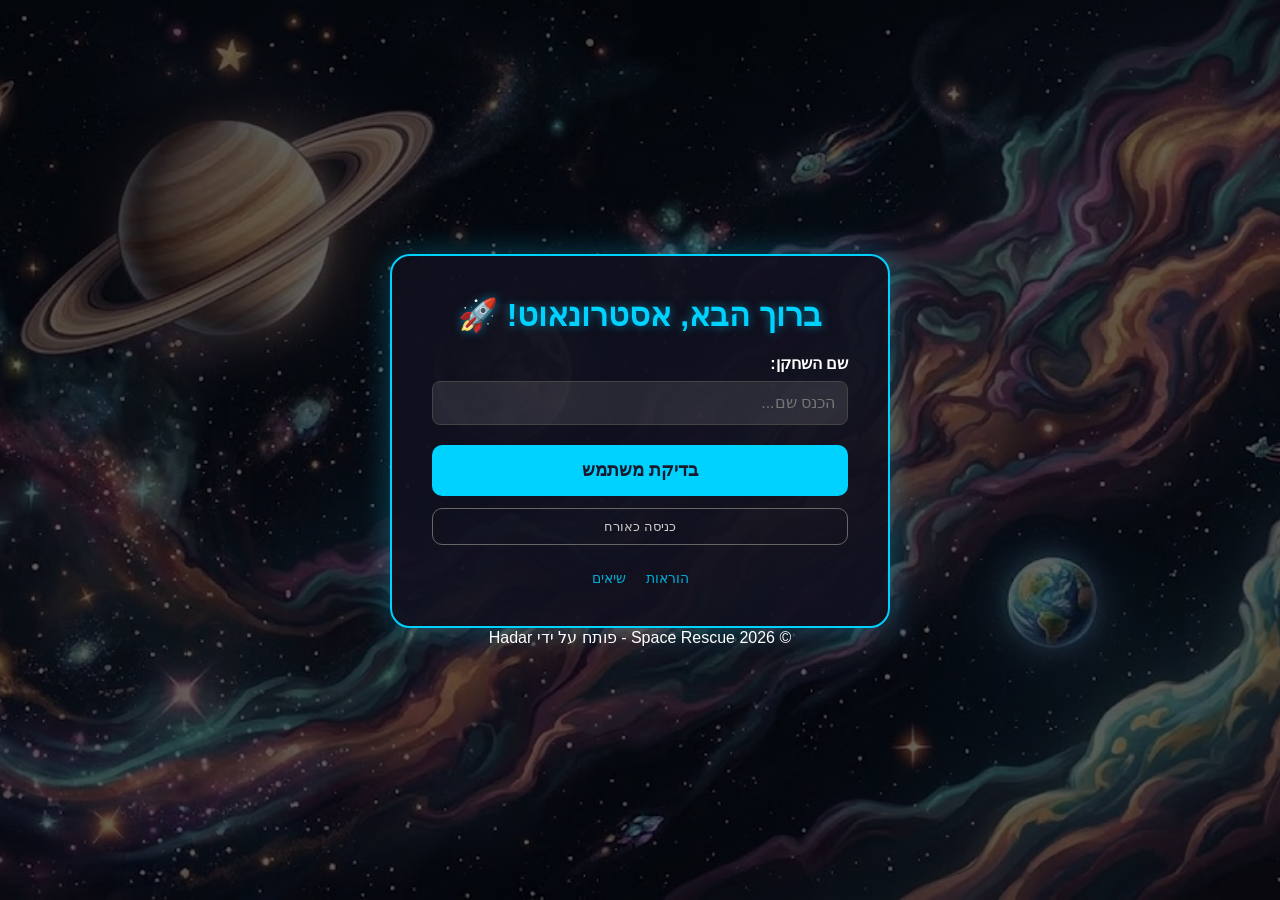
<file: index.html>
<!DOCTYPE html>
<html lang="he" dir="rtl">
<head>
    <meta charset="UTF-8">
    <meta name="viewport" content="width=device-width, initial-scale=1.0">
    <title>Space Rescue - דף בית</title>
   
    <link rel="icon" type="image/png" href="favicon.png">
    <link rel="stylesheet" href="styles/style.css">
     <link rel="stylesheet" href="./styles/responsive.css">
</head>
<body class="home-page">
    <main class="modal-content">
        <h2>ברוך הבא, אסטרונאוט! 🚀</h2>
        
        <form id="loginForm" autocomplete="off">
            <div class="input-group">
                <label for="username">שם השחקן:</label>
                <input type="text" id="username" required minlength="2" placeholder="הכנס שם...">
            </div>

            <div id="returningUserArea" class="hidden returning-section">
                <p id="welcomeBackMsg"></p>
                <div class="selection-box">
                    <label>
                        <input type="radio" name="gameMode" value="continue" checked> המשך מאיפה שעצרתי
                    </label>
                    <label>
                        <input type="radio" name="gameMode" value="new"> התחל מהתחלה
                    </label>
                </div>
            </div>

            <div class="button-container">
                <button type="submit" id="submitBtn" class="action-btn">בדיקת משתמש</button>
                <button type="button" id="guestBtn" class="guest-btn">כניסה כאורח</button>
            </div>
        </form>

        <nav class="menu-links">
            <a href="pages/instructions.html">הוראות</a>
            <a href="pages/records.html">שיאים</a>
        </nav>
    </main>
<footer>
    <p>© 2026 Space Rescue - פותח על ידי Hadar</p>
</footer>
    <audio id="indexMusic" loop src="assets/sounds/indexBackgroundM.mp3"></audio>
   <script type="module" src="scripts/main.js"></script>
</body>
</html>
</file>
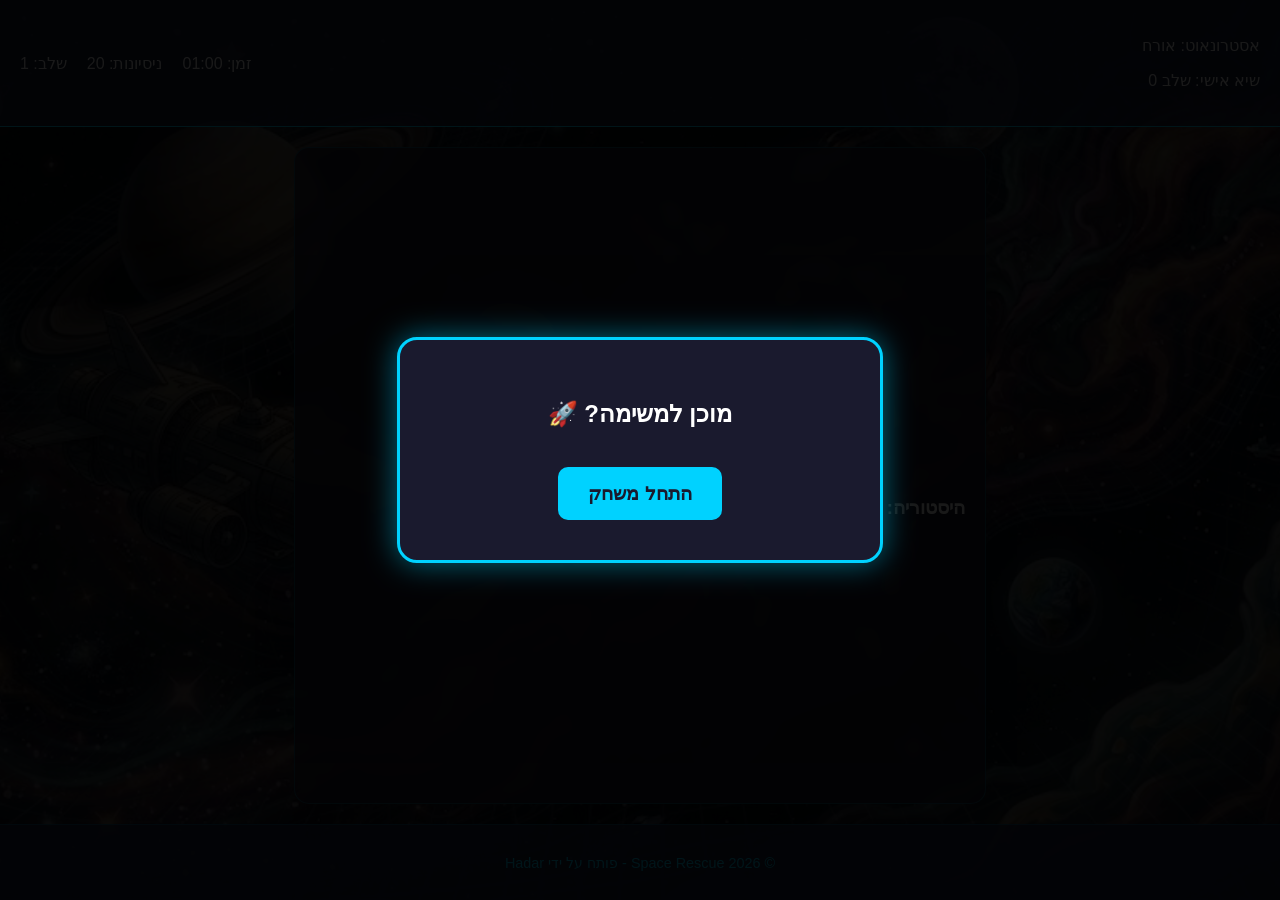
<file: pages/game.html>
<!DOCTYPE html>
<html lang="he" dir="rtl">
<head>
    <meta charset="UTF-8">
    <meta name="viewport" content="width=device-width, initial-scale=1.0">
    <title>Space Rescue - לוח בקרה</title>
  
   <link rel="icon" type="image/png" href="../favicon.png">
    <link rel="stylesheet" href="../styles/game.css">
      <link rel="stylesheet" href="../styles/responsive.css">
</head>
<body class="game-page">

    <!-- חלון התחלה -->
    <div id="startModal" class="modal">
        <div class="modal-content">
            <h2>מוכן למשימה? 🚀</h2>
            <button id="startGameBtn" class="action-btn">התחל משחק</button>
        </div>
    </div>

    <!-- אם היה ניצחון אז מופיעי החלון הזה -->
    <div id="winModal" class="modal">
        <div class="modal-content success">
            <h2>ניצחון! 🏆</h2>
            <p>הקוד פוצח בהצלחה!</p>
            <div class="modal-buttons">
                <button id="nextLevelBtn" class="action-btn">עבור לשלב הבא</button>
                <button class="backToMenuBtn action-btn secondary">חזור לתפריט ראשי</button>
            </div>
        </div>
    </div>
<!-- אם היה הספד אז מופיע החלון הזה -->
    <div id="loseModal" class="modal">
        <div class="modal-content loose">
            <h2>המשימה נכשלה 💥</h2>
            <p>הזמן או הניסיונות נגמרו...</p>
            <div class="modal-buttons">
                <button id="retryBtn" class="action-btn">נסה שוב</button>
                <button class="backToMenuBtn action-btn secondary">חזרה לתפריט ראשי</button>
            </div>
        </div>
    </div>
<header>
    <div class="user-panel">
        <p>אסטרונאוט: <span id="displayPlayerName"></span></p>
        <p>שיא אישי: שלב <span id="highScoreDisplay">1</span></p> 
    </div>
    <div id="stats">
        <div>זמן: <span id="timer">01:00</span></div>
        <div>ניסיונות: <span id="attempts">20</span></div>
        <div>שלב: <span id="levelDisplay">1</span></div>
    </div>
</header>


    <main id="gameBoard">
        <div id="inputArea"></div>
        
        <div id="feedbackArea">
            <h3>היסטוריה:</h3>
            <ul id="historyList"></ul>
        </div>
    </main>

    <footer>
    <p>© 2026 Space Rescue - פותח על ידי Hadar</p>
</footer>
    <audio id="bgMusic" loop src="../assets/sounds/gamesM.mp3"></audio>
 
    <script type="module" src="../scripts/game.js"></script>
</body>
</html>
</file>
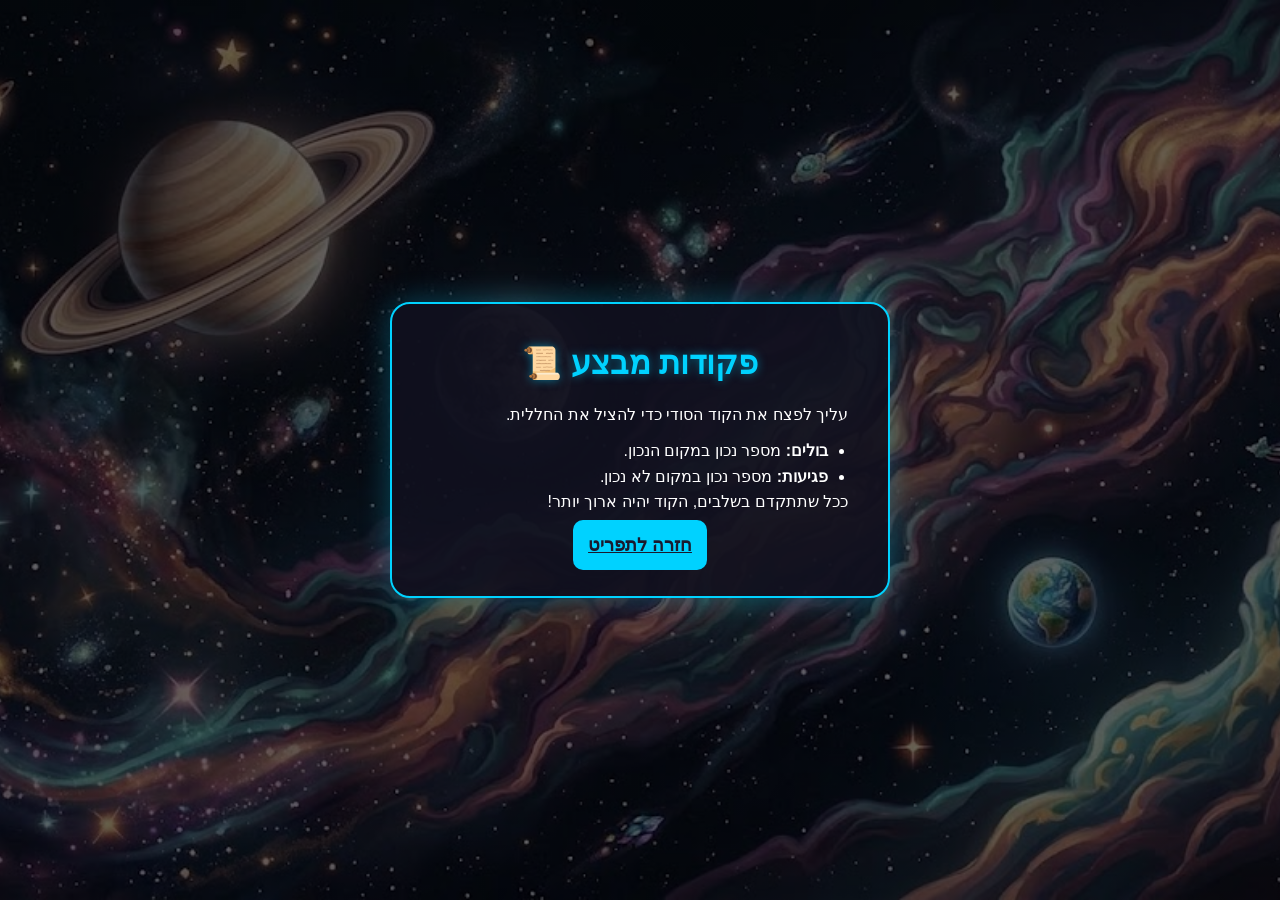
<file: pages/instructions.html>
<!DOCTYPE html>
<html lang="he" dir="rtl">
<head>
    <meta charset="UTF-8">
    <title>Space Rescue - הוראות</title>
     
   <link rel="icon" type="image/png" href="../favicon.png">
    <link rel="stylesheet" href="../styles/style.css">
      <link rel="stylesheet" href="../styles/responsive.css">
</head>
<body class="instructions-page">
    <main class="modal-content">
        <h2>פקודות מבצע 📜</h2>
        <section class="info">
            <p>עליך לפצח את הקוד הסודי כדי להציל את החללית.</p>
            <ul>
                <li><strong>בולים:</strong> מספר נכון במקום הנכון.</li>
                <li><strong>פגיעות:</strong> מספר נכון במקום לא נכון.</li>
            </ul>
            <p>ככל שתתקדם בשלבים, הקוד יהיה ארוך יותר!</p>
        </section>
        
         <a href="../index.html"  id="backBtn" class="action-btn">חזרה לתפריט</a>
    
    </main>

    <audio id="indexMusic" loop src="../assets/sounds/indexBackgroundM.mp3"></audio>
    <script type="module" src="../scripts/instructions.js"></script>
</body>
</html>
</file>
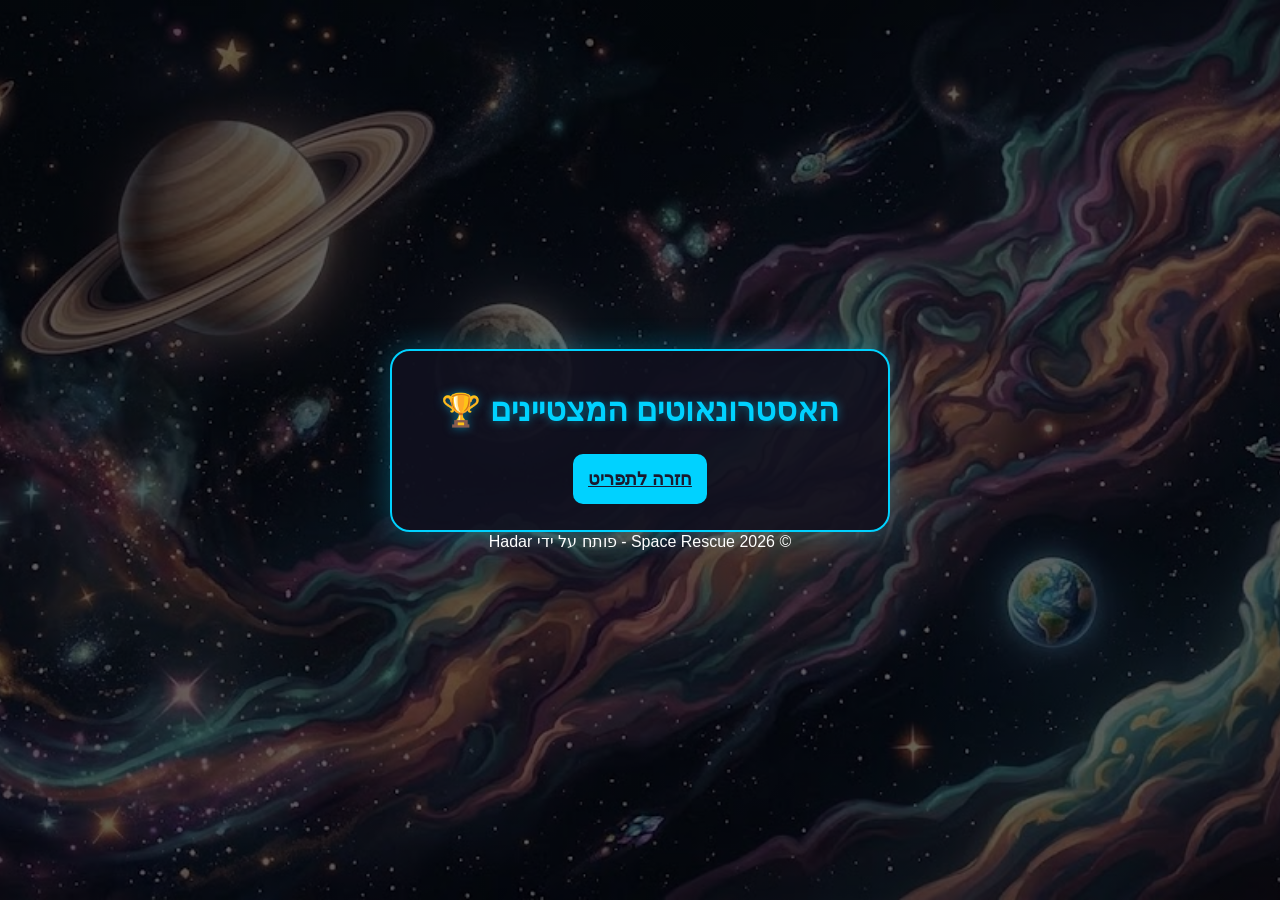
<file: pages/records.html>
<!DOCTYPE html>
<html lang="he" dir="rtl">
<head>
    <meta charset="UTF-8">
    <title>Space Rescue - לוח שיאים</title>

    <link rel="icon" type="image/png" href="../favicon.png">
    <link rel="stylesheet" href="../styles/style.css">
           <link rel="stylesheet" href="../styles/responsive.css">
  
</head>
<body class="records-page">
    <main class="modal-content">
    <h2>האסטרונאוטים המצטיינים 🏆</h2>
    
    <div class="records-table-container"> <table id="highScoresTable">
            <tbody id="leaderboardBody">
                </tbody>
        </table>
    </div>


    <a href="../index.html"  id="backBtn" class="action-btn">חזרה לתפריט</a>
</main>
<footer>
    <p>© 2026 Space Rescue - פותח על ידי Hadar</p>
</footer>
    <audio id="indexMusic" loop src="../assets/sounds/indexBackgroundM.mp3"></audio>
    <script type="module" src="../scripts/records.js"></script>
</body>
</html>
</file>
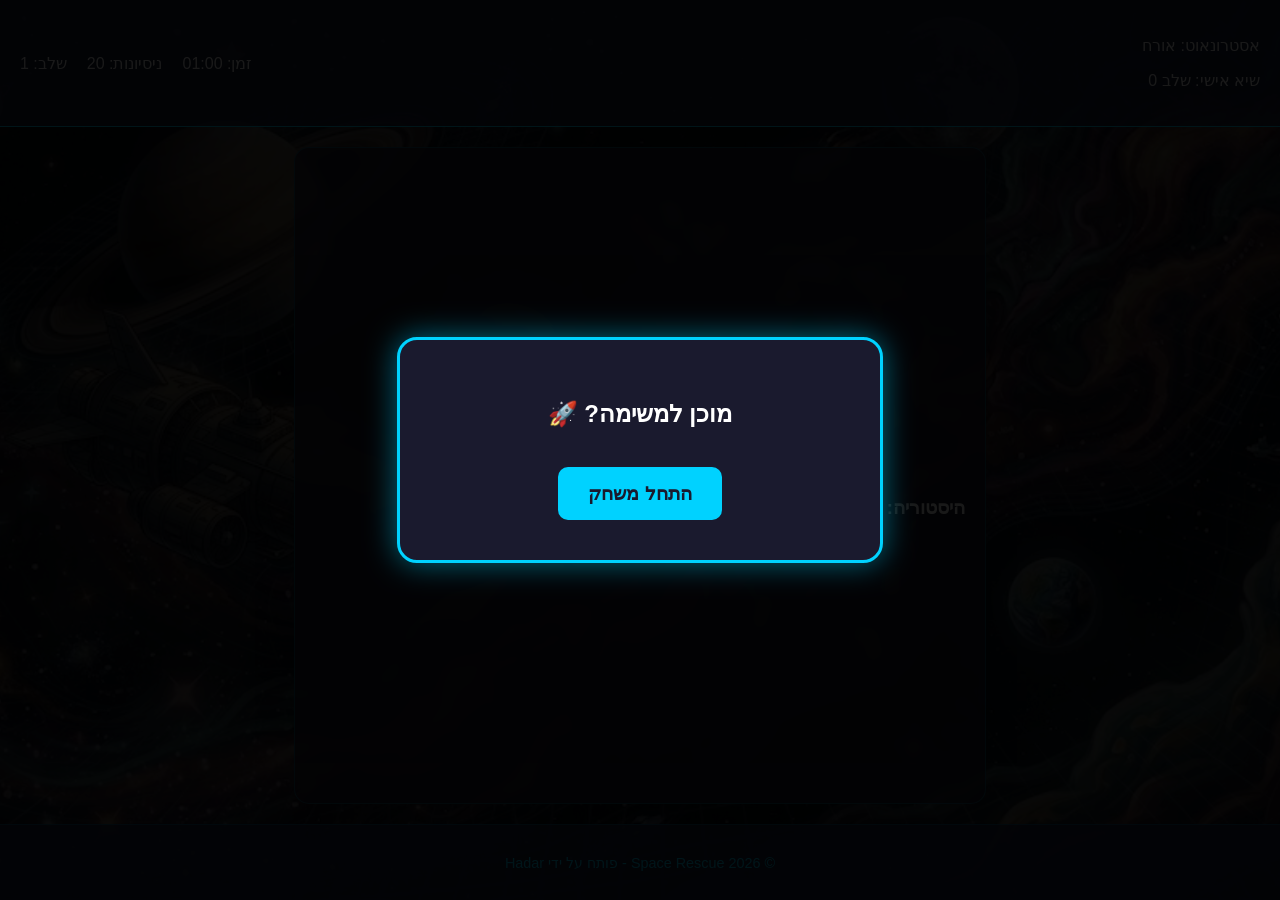
<file: pages/script.html>
<!DOCTYPE html>
<html lang="he" dir="rtl">
<head>
    <meta charset="UTF-8">
    <meta name="viewport" content="width=device-width, initial-scale=1.0">
    <title>Space Rescue - לוח בקרה</title>
  
   <link rel="icon" type="image/png" href="../favicon.png">
    <link rel="stylesheet" href="../styles/script1.css">
      <link rel="stylesheet" href="../styles/responsive.css">
</head>
<body class="game-page">


    <div id="startModal" class="modal">
        <div class="modal-content">
            <h2>מוכן למשימה? 🚀</h2>
            <button id="startGameBtn" class="action-btn">התחל משחק</button>
        </div>
    </div>

    <div id="winModal" class="modal">
        <div class="modal-content success">
            <h2>ניצחון! 🏆</h2>
            <p>הקוד פוצח בהצלחה!</p>
            <div class="modal-buttons">
                <button id="nextLevelBtn" class="action-btn">עבור לשלב הבא</button>
                <button class="backToMenuBtn action-btn secondary">חזור לתפריט ראשי</button>
            </div>
        </div>
    </div>

    <div id="loseModal" class="modal">
        <div class="modal-content loose">
            <h2>המשימה נכשלה 💥</h2>
            <p>הזמן או הניסיונות נגמרו...</p>
            <div class="modal-buttons">
                <button id="retryBtn" class="action-btn">נסה שוב</button>
                <button class="backToMenuBtn action-btn secondary">חזרה לתפריט ראשי</button>
            </div>
        </div>
    </div>
<header>
    <div class="user-panel">
        <p>אסטרונאוט: <span id="displayPlayerName"></span></p>
        <p>שיא אישי: שלב <span id="highScoreDisplay">1</span></p> 
    </div>
    <div id="stats">
        <div>זמן: <span id="timer">01:00</span></div>
        <div>ניסיונות: <span id="attempts">20</span></div>
        <div>שלב: <span id="levelDisplay">1</span></div>
    </div>
</header>


    <main id="gameBoard">
        <div id="inputArea"></div>
        
        <div id="feedbackArea">
            <h3>היסטוריה:</h3>
            <ul id="historyList"></ul>
        </div>
    </main>

    <footer>
    <p>© 2026 Space Rescue - פותח על ידי Hadar</p>
</footer>
    <audio id="bgMusic" loop src="../assets/sounds/gamesM.mp3"></audio>
 
    <script type="module" src="../scripts/script.js"></script>
</body>
</html>
</file>
<file: styles/style.css>
/* =========================================
   1. הגדרות בסיס ואיפוס (Reset)
   ========================================= */
* {
    box-sizing: border-box;
    margin: 0;
    padding: 0;
}

body {
    font-family: 'Segoe UI', Arial, sans-serif;
    color: white;
    min-height: 100vh;
    display: flex;
    flex-direction: column;
    align-items: center;
    justify-content: center;
    overflow-x: hidden; /* מונע גלילה לצדדים במובייל */
}

/* =========================================
   2. רקעים (לפי דפים)
   ========================================= */

/* דף הבית, הוראות ושיאים */
.home-page, .instructions-page, .records-page {
    background: linear-gradient(rgba(0, 0, 0, 0.6), rgba(0, 0, 0, 0.6)), 
                url('../assets/images/back01.jpg') no-repeat center center fixed;
    background-size: cover;
}

/* דף המשחק */
/* .game-page {
    background: linear-gradient(rgba(0, 0, 0, 0.7), rgba(0, 0, 0, 0.7)), 
                url('../assets/images/back02.jpg') no-repeat center center fixed;
    background-size: cover;
    justify-content: flex-start; 
    padding-top: 20px;
} */

/* =========================================
   3. עיצוב המודלים (התיבות המרכזיות)
   ========================================= */
.modal-content {
    background: rgba(16, 16, 30, 0.9);
    border: 2px solid #00d2ff;
    border-radius: 20px;
    padding: 40px;
    width: 90%;
    max-width: 500px;
    text-align: center;
    box-shadow: 0 0 30px rgba(0, 210, 255, 0.3);
}

h2 {
    color: #00d2ff;
    margin-bottom: 20px;
    font-size: 2rem;
    text-shadow: 0 0 10px rgba(0, 210, 255, 0.5);
}

.hidden {
    display: none;
}

/* =========================================
   4. אלמנטים של טפסים וכפתורים
   ========================================= */
.input-group {
    margin-bottom: 20px;
    text-align: right;
}

label {
    display: block;
    margin-bottom: 8px;
    font-weight: bold;
}

input[type="text"], select {
    width: 100%;
    padding: 12px;
    border-radius: 8px;
    border: 1px solid #444;
    background: rgba(255, 255, 255, 0.1);
    color: white;
    font-size: 1rem;
    transition: border 0.3s;
}

input:focus {
    outline: none;
    border-color: #00d2ff;
}

.returning-section {
    background: rgba(0, 210, 255, 0.1);
    padding: 15px;
    border-radius: 10px;
    margin-bottom: 20px;
    border: 1px dashed #00d2ff;
}

/* כפתורים */
.button-container {
    display: flex;
    flex-direction: column;
    gap: 12px;
}

.action-btn {
    background: #00d2ff;
    color: #1a1a2e;
    border: none;
    padding: 15px;
    border-radius: 10px;
    font-weight: bold;
    font-size: 1.1rem;
    cursor: pointer;
    transition: all 0.3s ease;
}

.action-btn:hover {
    background: #00f2ff;
    transform: scale(1.03);
    box-shadow: 0 0 15px #00d2ff;
}

.guest-btn {
    background: transparent;
    color: #ccc;
    border: 1px solid #666;
    padding: 10px;
    border-radius: 10px;
    cursor: pointer;
    transition: 0.3s;
}

.guest-btn:hover {
    color: white;
    border-color: white;
    background: rgba(255, 255, 255, 0.05);
}



/* 
   דף שיאים והוראות
 */
 .records-table-container {
    max-height: 400px;
    overflow-y: auto;
    margin: 20px 0;
}
.info {
    text-align: right;
    line-height: 1.6;
    margin-bottom: 20px;
}

.info ul {
    margin-right: 20px;
    margin-top: 10px;
}

/* טבלת השיאים */
.records-page #highScoresTable {
    width: 90%;
    max-width: 600px;
    border-collapse: separate; 
    border-spacing: 0 20px;
    margin: 20px auto;
}

.record-row {
    background: rgba(255, 255, 255, 0.05);
    box-shadow: 0 4px 15px rgba(0, 0, 0, 0.2);
    transition: all 0.3s ease;
}

.record-row td {
    padding: 20px;
    border-top: 1px solid rgba(0, 210, 255, 0.3);
    border-bottom: 1px solid rgba(0, 210, 255, 0.3);
}

.rank-cell {
    border-right: 5px solid #00d2ff;
    border-radius: 0 15px 15px 0;
    font-weight: bold;
    font-size: 1.3rem;
    color: #00d2ff;
}

.name-cell {
    font-size: 1.2rem;
    letter-spacing: 2px;
    text-align: right;
    padding-right: 40px !important;
}

.score-cell {
    border-left: 1px solid rgba(0, 210, 255, 0.3);
    border-radius: 15px 0 0 15px;
    color: #ffffff;
    font-weight: bold;
    min-width: 120px;
}


.gold { color: #ffd700 !important; text-shadow: 0 0 10px #ffd700; }
.silver { color: #c0c0c0 !important; }
.bronze { color: #cd7f32 !important; }

.record-row:hover {
    background: rgba(0, 210, 255, 0.15);
    transform: scale(1.03);
}

/* תפריט תחתון */
.menu-links {
    margin-top: 25px;
    display: flex;
    justify-content: center;
    gap: 20px;
}

.menu-links a {
    color: #00d2ff;
    text-decoration: none;
    font-size: 0.9rem;
    opacity: 0.8;
}

.menu-links a:hover {
    opacity: 1;
    text-decoration: underline;
}
</file>
<file: styles/responsive.css>
/* 
  רספונסיביות כללית
 */

/* מסכים בינוניים (טאבלטים) */
@media screen and (max-width: 768px) {
    .modal-content {
        padding: 25px;
        width: 95%;
    }

    #inputArea {
        grid-template-columns: repeat(4, 1fr); /* 4 כפתורים בשורה */
        gap: 10px;
    }

    .num-btn {
        padding: 15px;
        font-size: 1.5rem;
    }

    h2 { font-size: 1.6rem; }
}

/* טלפונים קטנים */
@media screen and (max-width: 480px) {
    #inputArea {
        grid-template-columns: repeat(3, 1fr); /* 3 כפתורים בשורה */
    }

    .num-btn {
        padding: 12px;
        font-size: 1.2rem;
    }

    header {
        flex-direction: column;
        gap: 10px;
        text-align: center;
    }

    .record-row td {
        padding: 10px;
        font-size: 0.85rem;
    }
}
</file>
<file: styles/game.css>
/* 
   הגדרות כלליות ומבנה העמוד 
    */

body {
    margin: 0;
    padding: 0;
    /* רקע המשחק: תמונת חלל עם שכבת כהות כדי שהטקסט הלבן יבלוט */
    background-image: linear-gradient(rgba(0, 0, 0, 0.6), rgba(0, 0, 0, 0.6)), url('../assets/images/back02.jpg');
    background-size: cover;
    background-position: center;
    background-attachment: fixed; /* התמונה נשארת במקום בזמן גלילה */
    font-family: 'Segoe UI', Tahoma, Geneva, Verdana, sans-serif;
    color: white;
    min-height: 100vh; /* גובה מינימלי של כל המסך */
    display: flex;
    flex-direction: column; 
}

header {
    background: rgba(22, 33, 62, 0.8); 
    padding: 20px;
    border-bottom: 1px solid #00d2ff; 
    display: flex;
    justify-content: space-between; 
    align-items: center;
}

main#gameBoard {
    flex: 1; 
    background: rgba(26, 26, 46, 0.8);
    backdrop-filter: blur(5px); /* אפקט טשטוש זכוכית לרקע */
    margin: 20px auto;
    padding: 20px;
    border-radius: 15px;
    border: 1px solid rgba(0, 210, 255, 0.3);
    max-width: 650px; 
    width: 95%;
    display: flex;
    flex-direction: column;
    justify-content: center;
}

footer {
    background: rgba(22, 33, 62, 0.9);
    color: #00d2ff;
    text-align: center;
    padding: 15px 0;
    border-top: 1px solid rgba(0, 210, 255, 0.3);
    font-size: 0.9rem;
    width: 100%;
}

/* 
 ותצוגת היסטוריה 
 */

#stats { 
    display: flex; 
    gap: 20px; /* רווח בין זמן, ניסיונות ושלב */
}

.stat-item { 
    font-weight: bold; 
    font-family: monospace; 
    font-size: 1.1rem; 
}

#historyList {
    list-style: none;
    padding: 0;
    max-height: 200px; /* הגבלת גובה כדי שלא יתפוס את כל המסך */
    overflow-y: auto; /* הוספת גלילה אם יש הרבה ניחושים */
    color: #faeaea;
}

#historyList li {
    padding: 8px;
    border-bottom: 1px solid #333; /* קו מפריד בין ניחוש לניחוש */
    font-family: monospace;
}

/* 
   לוח המקשים - כפתורי המספרים 
    */

#inputArea {
    display: grid;
    grid-template-columns: repeat(5, 1fr); /* יוצר 5 עמודות שוות  */
    gap: 15px;
    max-width: 500px; 
    margin: 40px auto;
}

.num-btn {
    padding: 20px;
    font-size: 2rem; 
    font-weight: bold;
    background: rgba(22, 33, 62, 0.6);
    color: #00d2ff;
    border: 2px solid #00d2ff;
    border-radius: 12px;
    cursor: pointer;
    transition: all 0.3s ease; /* אנימציה חלקה למעבר עכבר ולחיצה */
    box-shadow: inset 0 0 10px rgba(0, 210, 255, 0.1);
}

.num-btn:hover {
    background: #00d2ff;
    color: #1a1a2e;
    transform: translateY(-3px); /* אפקט קפיצה קטן למעלה */
    box-shadow: 0 0 20px rgba(0, 210, 255, 0.6); /* הילה כחולה זוהרת */
}

.num-btn:active {
    transform: scale(0.95); /* מקטין מעט את הכפתור בזמן לחיצה  */
}

/*
   כפתורי פעולה 
 */

.action-btn {
    background: #00d2ff;
    color: #1a1a2e;
    border: none;
    padding: 15px 30px;
    font-size: 1.2rem;
    font-weight: bold;
    border-radius: 10px;
    cursor: pointer;
    margin-top: 20px;
    transition: 0.3s ease;
}

.action-btn:hover {
    background: #00f2ff;
    transform: scale(1.05); /* הגדלה קלה כשעומדים על הכפתור */
}

/* כפתור משני (כמו "חזרה לתפריט") */
.action-btn.secondary {
    background: transparent;
    border: 2px solid #00d2ff;
    color: #00d2ff;
    margin-right: 10px;
}

/* 
  Modals
  */

.modal {
    display: none; /* מוסתר כברירת מחדל, מוצג דרך ה-JS */
    position: fixed;
    top: 0; 
    left: 0;
    width: 100%; 
    height: 100%;
    background: rgba(0, 0, 0, 0.9); /* רקע שחור כמעט אטום שמכסה את כל המשחק */
    justify-content: center;
    align-items: center;
    z-index: 1000; /* מוודא שהחלון תמיד מעל הכל */
}

.modal-content {
    background: #1a1a2e;
    padding: 40px;
    border-radius: 20px;
    border: 3px solid #00d2ff;
    text-align: center;
    color: white;
    box-shadow: 0 0 30px rgba(0, 210, 255, 0.5);
    max-width: 400px;
    width: 90%;
}

/* שינוי צבע המודאל לפי תוצאה */
.modal-content.success { 
    border-color: #00ff88; 
    box-shadow: 0 0 30px #00ff88; 
}

.modal-content.loose { 
    border-color: #ff4d4d; 
    box-shadow: 0 0 30px #ff4d4d; 
}
</file>
<file: styles/script1.css>
/* 
   הגדרות כלליות ומבנה העמוד 
    */

body {
    margin: 0;
    padding: 0;
    /* רקע המשחק: תמונת חלל עם שכבת כהות כדי שהטקסט הלבן יבלוט */
    background-image: linear-gradient(rgba(0, 0, 0, 0.6), rgba(0, 0, 0, 0.6)), url('../assets/images/back02.jpg');
    background-size: cover;
    background-position: center;
    background-attachment: fixed; /* התמונה נשארת במקום בזמן גלילה */
    font-family: 'Segoe UI', Tahoma, Geneva, Verdana, sans-serif;
    color: white;
    min-height: 100vh; /* גובה מינימלי של כל המסך */
    display: flex;
    flex-direction: column; 
}

header {
    background: rgba(22, 33, 62, 0.8); 
    padding: 20px;
    border-bottom: 1px solid #00d2ff; 
    display: flex;
    justify-content: space-between; 
    align-items: center;
}

main#gameBoard {
    flex: 1; 
    background: rgba(26, 26, 46, 0.8);
    backdrop-filter: blur(5px); /* אפקט טשטוש זכוכית לרקע */
    margin: 20px auto;
    padding: 20px;
    border-radius: 15px;
    border: 1px solid rgba(0, 210, 255, 0.3);
    max-width: 650px; 
    width: 95%;
    display: flex;
    flex-direction: column;
    justify-content: center;
}

footer {
    background: rgba(22, 33, 62, 0.9);
    color: #00d2ff;
    text-align: center;
    padding: 15px 0;
    border-top: 1px solid rgba(0, 210, 255, 0.3);
    font-size: 0.9rem;
    width: 100%;
}

/* 
 ותצוגת היסטוריה 
 */

#stats { 
    display: flex; 
    gap: 20px; /* רווח בין זמן, ניסיונות ושלב */
}

.stat-item { 
    font-weight: bold; 
    font-family: monospace; 
    font-size: 1.1rem; 
}

#historyList {
    list-style: none;
    padding: 0;
    max-height: 200px; /* הגבלת גובה כדי שלא יתפוס את כל המסך */
    overflow-y: auto; /* הוספת גלילה אם יש הרבה ניחושים */
    color: #faeaea;
}

#historyList li {
    padding: 8px;
    border-bottom: 1px solid #333; /* קו מפריד בין ניחוש לניחוש */
    font-family: monospace;
}

/* 
   לוח המקשים - כפתורי המספרים 
    */

#inputArea {
    display: grid;
    grid-template-columns: repeat(5, 1fr); /* יוצר 5 עמודות שוות  */
    gap: 15px;
    max-width: 500px; 
    margin: 40px auto;
}

.num-btn {
    padding: 20px;
    font-size: 2rem; 
    font-weight: bold;
    background: rgba(22, 33, 62, 0.6);
    color: #00d2ff;
    border: 2px solid #00d2ff;
    border-radius: 12px;
    cursor: pointer;
    transition: all 0.3s ease; /* אנימציה חלקה למעבר עכבר ולחיצה */
    box-shadow: inset 0 0 10px rgba(0, 210, 255, 0.1);
}

.num-btn:hover {
    background: #00d2ff;
    color: #1a1a2e;
    transform: translateY(-3px); /* אפקט קפיצה קטן למעלה */
    box-shadow: 0 0 20px rgba(0, 210, 255, 0.6); /* הילה כחולה זוהרת */
}

.num-btn:active {
    transform: scale(0.95); /* מקטין מעט את הכפתור בזמן לחיצה  */
}

/*
   כפתורי פעולה 
 */

.action-btn {
    background: #00d2ff;
    color: #1a1a2e;
    border: none;
    padding: 15px 30px;
    font-size: 1.2rem;
    font-weight: bold;
    border-radius: 10px;
    cursor: pointer;
    margin-top: 20px;
    transition: 0.3s ease;
}

.action-btn:hover {
    background: #00f2ff;
    transform: scale(1.05); /* הגדלה קלה כשעומדים על הכפתור */
}

/* כפתור משני (כמו "חזרה לתפריט") */
.action-btn.secondary {
    background: transparent;
    border: 2px solid #00d2ff;
    color: #00d2ff;
    margin-right: 10px;
}

/* 
  Modals
  */

.modal {
    display: none; /* מוסתר כברירת מחדל, מוצג דרך ה-JS */
    position: fixed;
    top: 0; 
    left: 0;
    width: 100%; 
    height: 100%;
    background: rgba(0, 0, 0, 0.9); /* רקע שחור כמעט אטום שמכסה את כל המשחק */
    justify-content: center;
    align-items: center;
    z-index: 1000; /* מוודא שהחלון תמיד מעל הכל */
}

.modal-content {
    background: #1a1a2e;
    padding: 40px;
    border-radius: 20px;
    border: 3px solid #00d2ff;
    text-align: center;
    color: white;
    box-shadow: 0 0 30px rgba(0, 210, 255, 0.5);
    max-width: 400px;
    width: 90%;
}

/* שינוי צבע המודאל לפי תוצאה */
.modal-content.success { 
    border-color: #00ff88; 
    box-shadow: 0 0 30px #00ff88; 
}

.modal-content.loose { 
    border-color: #ff4d4d; 
    box-shadow: 0 0 30px #ff4d4d; 
}
</file>
